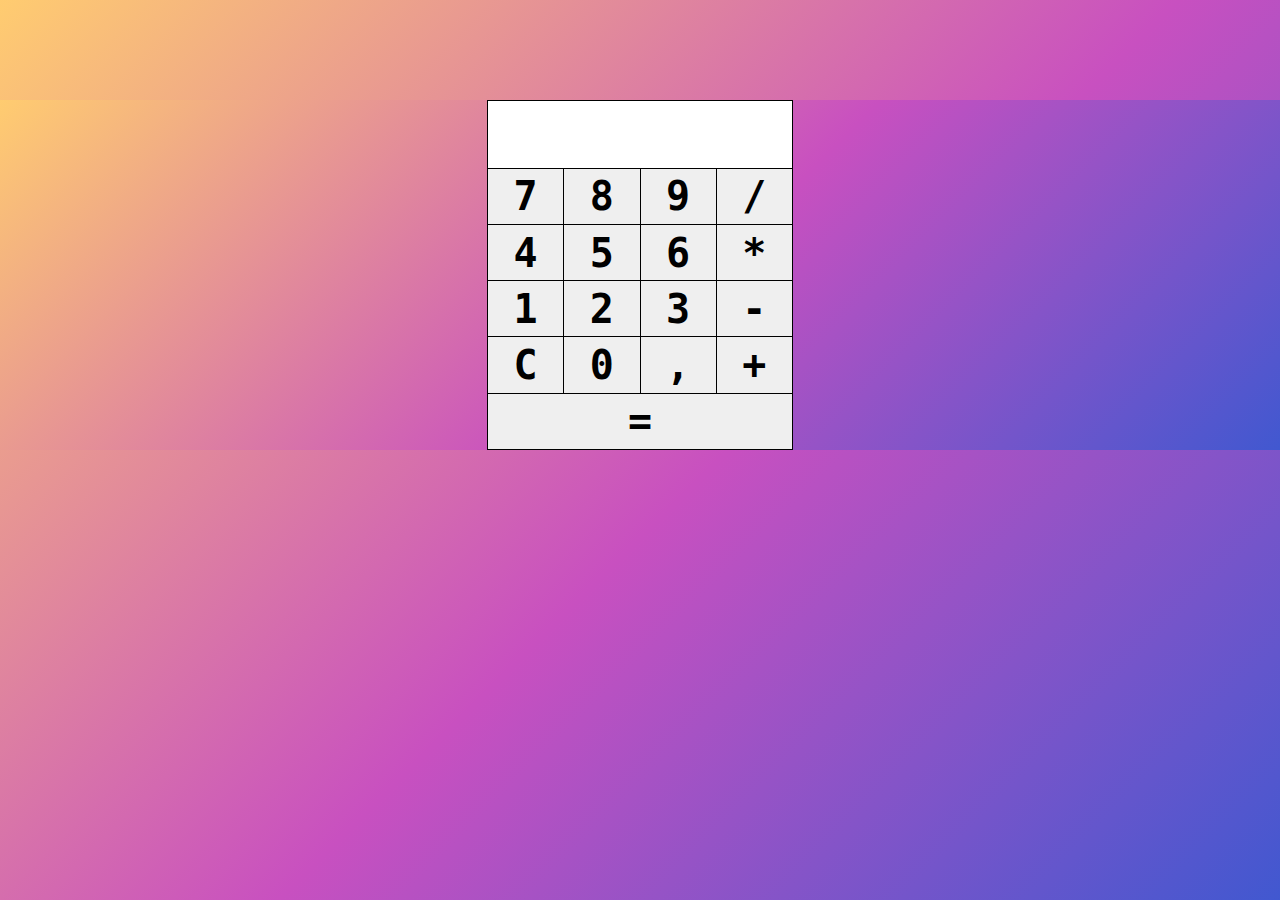
<file: Calculadora/index.html>
<!DOCTYPE html>
<html lang="en">
<head>
    <meta charset="UTF-8">
    <meta http-equiv="X-UA-Compatible" content="IE=edge">
    <meta name="viewport" content="width=device-width, initial-scale=1.0">
    <link rel="icon" href="calculator.ico">
    <link rel="stylesheet" href="style.css">
    <script type="text/javascript" src="calculadora.js" defer></script>
    <title>Mi calculadora</title>
</head>
<body>
    <!-- <div id="contenedor"> -->
        <table>
            <tr>
                <th colspan="4"><textarea type="number" name="resultado" id="resultado" cols="30" rows="1"
                        readonly></textarea></th>
            </tr>
            <tr>
                <td><button type="submit" onClick="insertar('7')">7</button></td>
                <td><button type="submit" onClick="insertar('8')">8</button></td>
                <td><button type="submit" onClick="insertar('9')">9</button></td>
                <td><button type="submit" onClick="insertar('/')">/</button></td>
            </tr>
            <tr>
                <td><button type="submit" onClick="insertar('4')">4</button></td>
                <td><button type="submit" onClick="insertar('5')">5</button></td>
                <td><button type="submit" onClick="insertar('6')">6</button></td>
                <td><button type="submit" onClick="insertar('*')">*</button></td>
            </tr>
            <tr>
                <td><button type="submit" onClick="insertar('1')">1</button></td>
                <td><button type="submit" onClick="insertar('2')">2</button></td>
                <td><button type="submit" onClick="insertar('3')">3</button></td>
                <td><button type="submit" onClick="insertar('-')">-</button></td>
            </tr>
            <tr>
                <td><button type="submit" onClick="clearDisplay();">C</button></td>
                <td><button type="submit" onClick="insertar('0')">0</button></td>
                <td><button type="submit" onClick="">,</button></td>
                <td><button type="submit" onClick="insertar('+')">+</button></td>
            </tr>
            <tr>
                <td colspan="4"><button type="submit" onclick="calc();">=</button></td>
            </tr>
        </table>
    <!-- </div> -->
</body>

</html>
</file>
<file: Calculadora/style.css>
*{
    font-size: 40px;
    font-family: monospace;
    font-weight: bold;
}
html,body{
    background-color: #4158D0;
    background-image: linear-gradient(315deg, #4158D0 0%, #C850C0 46%, #FFCC70 100%);
    position: relative;
    margin: 0;
    padding: 0;
    min-height: 100%;
}
#contenedor{
    height: 100%;
    background-color: #4158D0;
    background-image: linear-gradient(315deg, #4158D0 0%, #C850C0 46%, #FFCC70 100%);
}
textarea{
    margin: 0;
    font-size: 35px;
    resize: none;
    min-width: 50px;
    max-width: 300px;
    height: 45px;
    border: 0;
    outline: 0;
    text-align: right;
}
textarea:focus,textarea:focus-visible{
    border: 0;
}
input[type=number]::-webkit-inner-spin-button, 
input[type=number]::-webkit-outer-spin-button { 
  -webkit-appearance: none; 
  margin: 0; 
}
input[type="number"]{
    resize: none;
    max-width: 300px;
    height: 45px;
    resize: none;
    outline: 0;
    border: 0;
    text-align: right;
}
table,th,td,tr{
    border: 1px solid black;
    padding: 0;
    margin: 0;
}
table {
    background-color: white;
    margin: 0 auto;
    margin-top: 100px;
    border-collapse: collapse;
    max-width: 350px;
    height: 350px;
}
th{
    grid-row: 0 3;
}
td{
    text-align: center;
    vertical-align: middle;
}
button{
    width: 100%;
    height: 100%;
    border: 0;
}
button:hover{
    background-color: gray;
    color: white;
    cursor: pointer;
}
</file>
